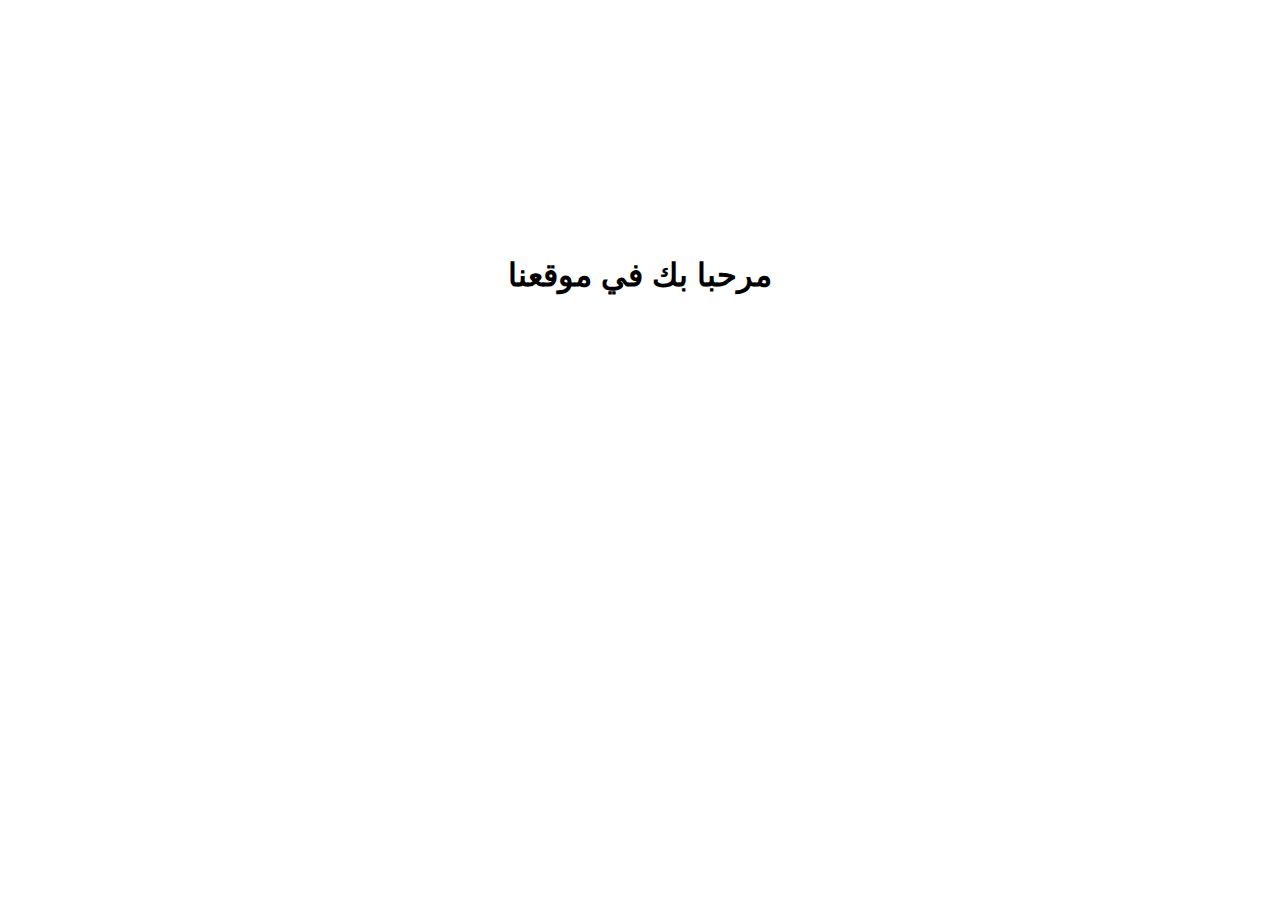
<file: Index.html>
<!DOCTYPE html>
<html>
<head>
	<title>موقعنا</title>
	<style>
		body {
			font-family: Arial, sans-serif;
			text-align: center;
			margin-top: 20%;
		}
	</style>
</head>
<body>
	<h1>مرحبا بك في موقعنا</h1>
</body>
</html>
</file>
